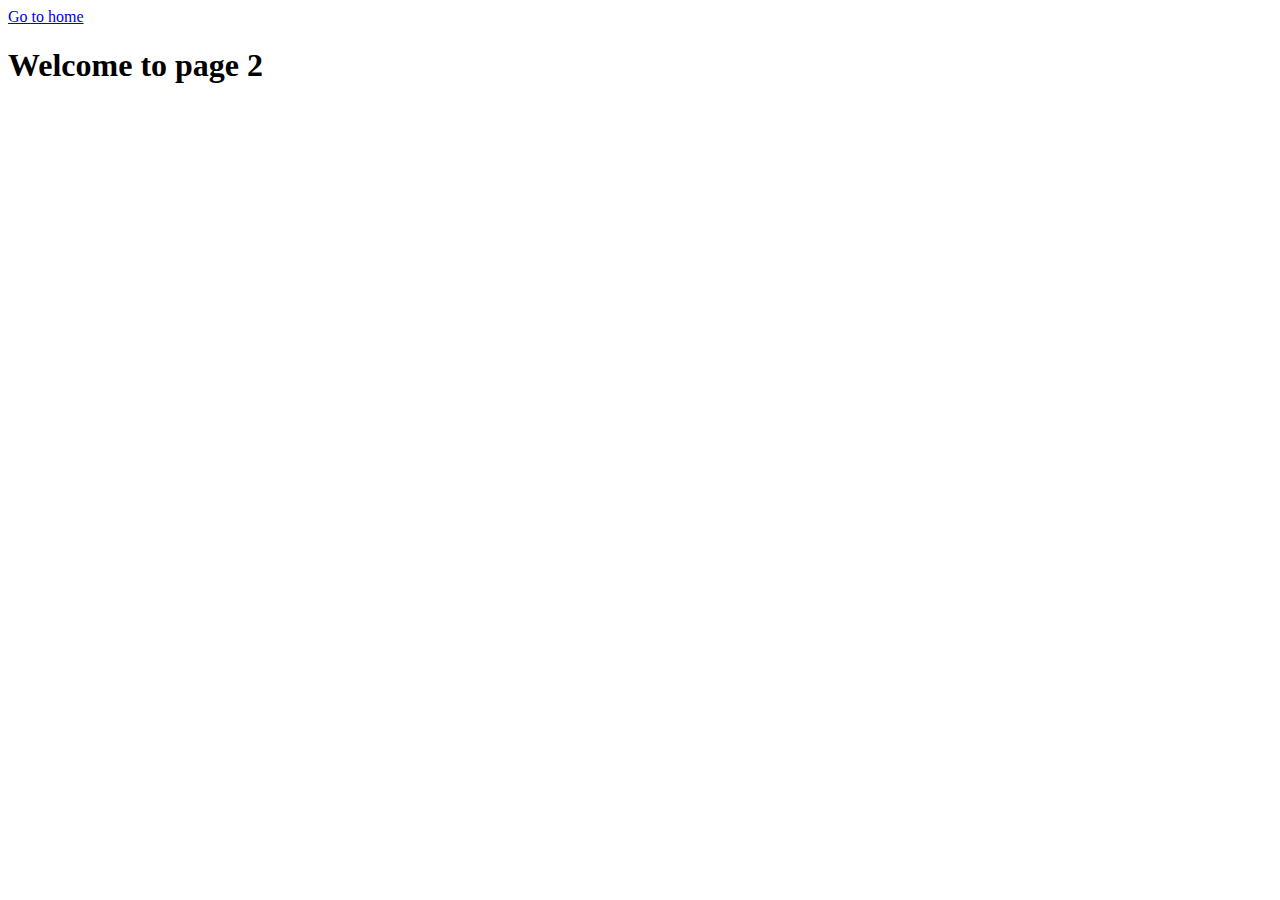
<file: page-2.html>
<!DOCTYPE html>
<html lang="en">
  <head>
    <meta charset="UTF-8" />
    <meta http-equiv="X-UA-Compatible" content="IE=edge" />
    <meta name="viewport" content="width=device-width, initial-scale=1.0" />
    <title>Page 2</title>
  </head>
  <body>
    <section>
      <a href="./index.html">Go to home</a>
      <h1>Welcome to page 2</h1>
    </section>
  </body>
</html>
</file>
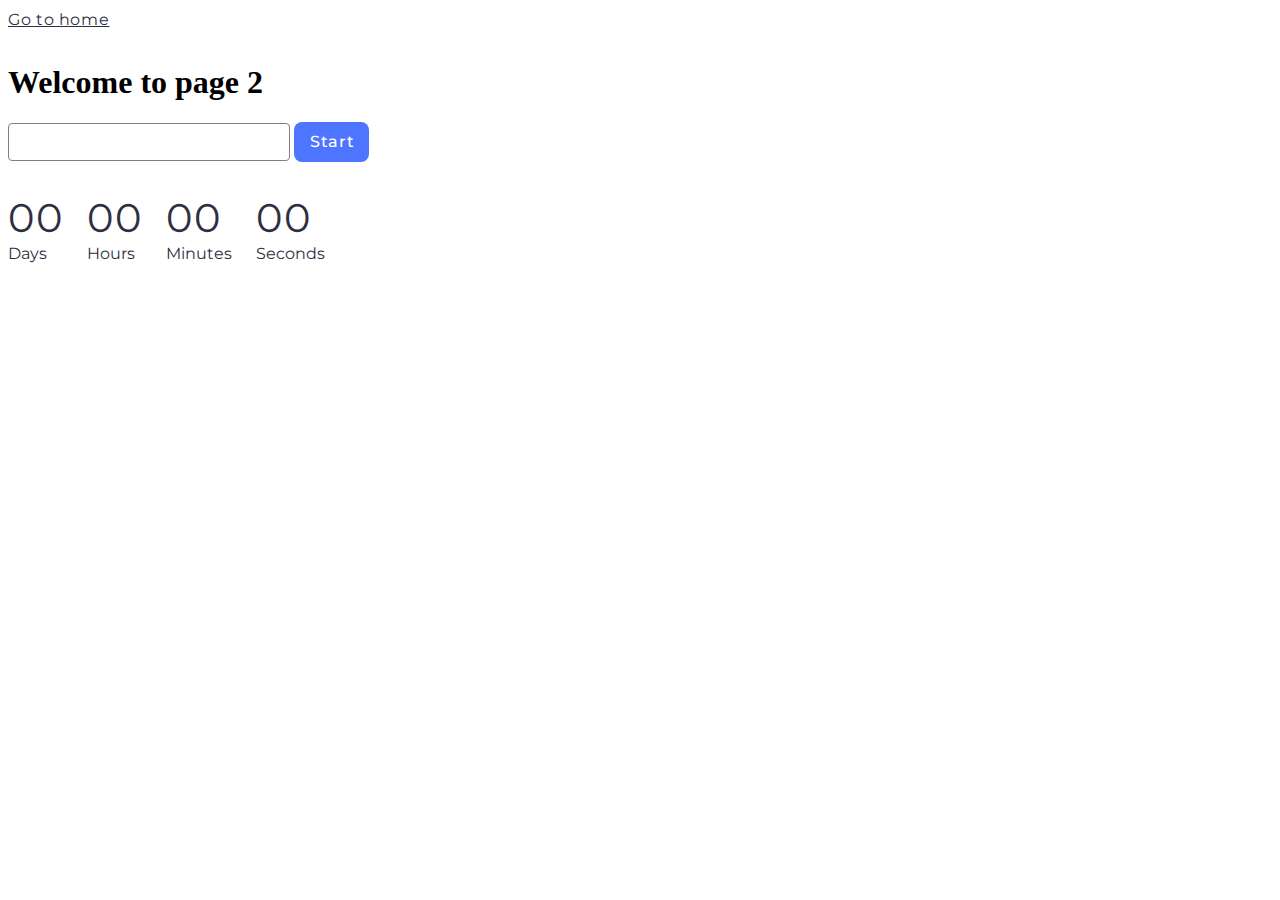
<file: src/1-timer.html>
<!DOCTYPE html>
<html lang="en">
  <head>
    <meta charset="UTF-8" />
    <meta http-equiv="X-UA-Compatible" content="IE=edge" />
    <meta name="viewport" content="width=device-width, initial-scale=1.0" />
    <link rel="preconnect" href="https://fonts.googleapis.com" />
    <link rel="preconnect" href="https://fonts.gstatic.com" crossorigin />
    <link
      href="https://fonts.googleapis.com/css2?family=Montserrat:ital,wght@0,100..900;1,100..900&display=swap"
      rel="stylesheet"
    />
    <title>Timer</title>
    <link rel="stylesheet" href="./css/1-timer.css" />
  </head>
  <body>
    <section>
      <a href="./index.html">Go to home</a>
      <h1>Welcome to page 2</h1>
    </section>
    <input type="text" id="datetime-picker" />
    <button type="button" data-start>Start</button>

    <div class="timer">
      <div class="field">
        <span class="value" data-days>00</span>
        <span class="label">Days</span>
      </div>
      <div class="field">
        <span class="value" data-hours>00</span>
        <span class="label">Hours</span>
      </div>
      <div class="field">
        <span class="value" data-minutes>00</span>
        <span class="label">Minutes</span>
      </div>
      <div class="field">
        <span class="value" data-seconds>00</span>
        <span class="label">Seconds</span>
      </div>
    </div>

    <script type="module" src="./js/1-timer.js"></script>
  </body>
</html>
</file>
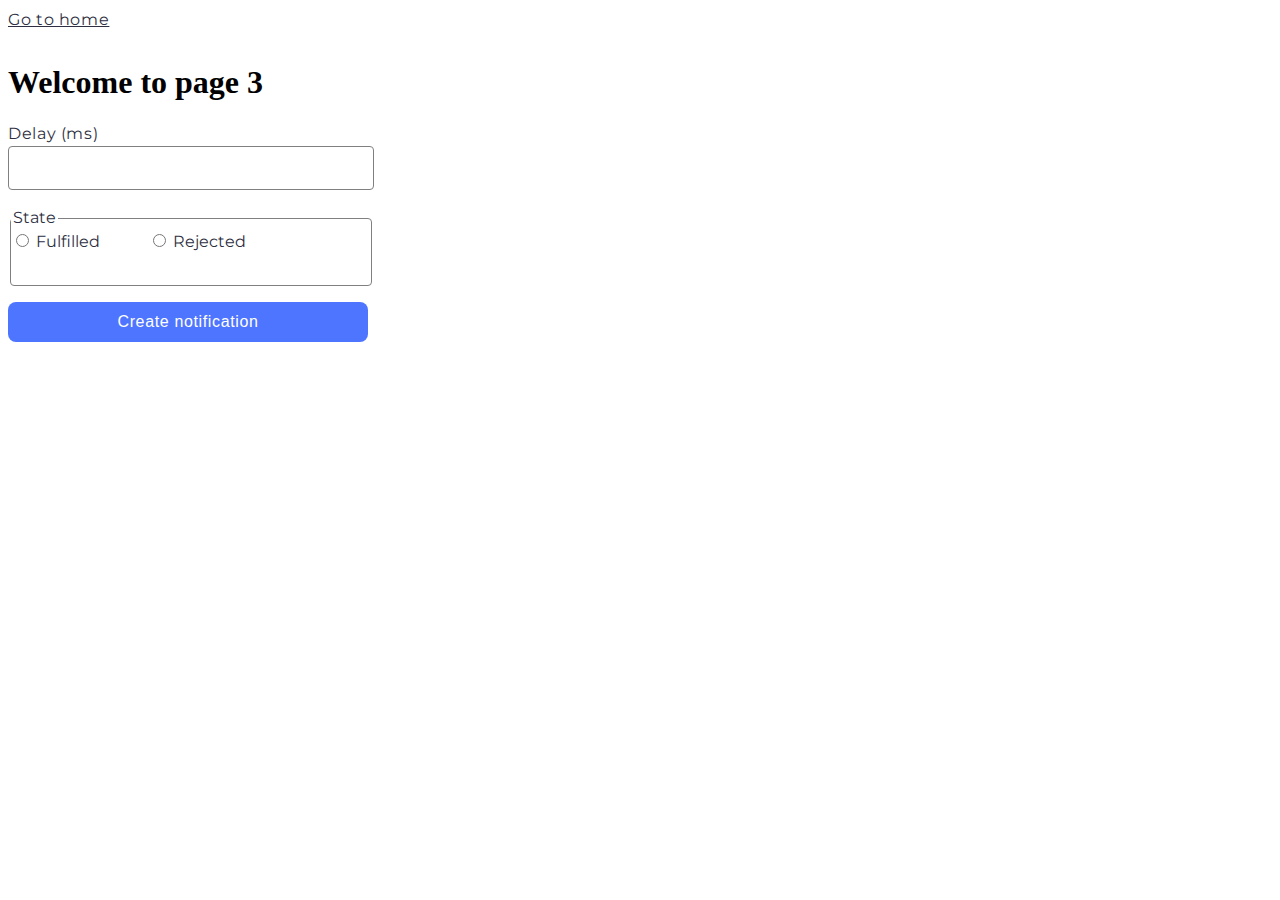
<file: src/2-snackbar.html>
<!DOCTYPE html>
<html lang="en">
  <head>
    <meta charset="UTF-8" />
    <meta http-equiv="X-UA-Compatible" content="IE=edge" />
    <meta name="viewport" content="width=device-width, initial-scale=1.0" />
    <link rel="preconnect" href="https://fonts.googleapis.com" />
    <link rel="preconnect" href="https://fonts.gstatic.com" crossorigin />
    <link
      href="https://fonts.googleapis.com/css2?family=Montserrat:ital,wght@0,100..900;1,100..900&display=swap"
      rel="stylesheet"
    />
    <title>Snackbar</title>
    <link rel="stylesheet" href="./css/2-snackbar.css" />
  </head>
  <body>
    <section>
      <a href="./index.html">Go to home</a>
      <h1>Welcome to page 3</h1>
    </section>
    <form class="form">
      <label>
        Delay (ms)
        <input type="number" name="delay" required />
      </label>

      <fieldset>
        <legend>State</legend>
        <label>
          <input type="radio" name="state" value="fulfilled" required />
          Fulfilled
        </label>
        <label>
          <input type="radio" name="state" value="rejected" required />
          Rejected
        </label>
      </fieldset>

      <button type="submit">Create notification</button>
    </form>

    <script type="module" src="./js/2-snackbar.js"></script>
  </body>
</html>
</file>
<file: src/css/1-timer.css>
a{
    cursor: pointer;
    font-family: "Montserrat";
        font-weight: 400;
        font-size: 16px;
        line-height: 24px;
        letter-spacing: 0.04em;
        color: #2e2f42;
        display: block;
        margin-bottom: 32px;
}
#datetime-picker{
    border: 1px solid #808080;
        border-radius: 4px;
    box-shadow: none;
    width: 272px;
    height: 36px;
    background-color: #fff;;
    font-family: "Montserrat";
    font-weight: 400;
    font-size: 16px;
    line-height: 24px;
    letter-spacing: 0.04em;
    color: #2e2f42;
    padding: 0;
    padding-left: 8px;   
}

#datetime-picker:hover{
    border: 1px solid #000;
}

#datetime-picker:active{
    border-color:  #4e75ff;
    box-shadow: none;
}

#datetime-picker:disabled{
    border: 1px solid #808080;
}

button{
    cursor: pointer;
    border-radius: 8px;
    border: none;
    padding: 8px 16px;
    width: 75px;
    height: 40px;
    background-color: #4e75ff;
    font-family: "Montserrat";
    font-weight: 500;
    font-size: 16px;
    line-height: 24px;
    letter-spacing: 0.04em;
    color: #fff;
}

button:hover{
    background-color: #6c8cff;;
}

button:disabled{
    background-color: #cfcfcf;
}

.timer{
    margin-top: 32px;
    display: flex;
    flex-direction: row;
    gap: 24px;
}

.field{
    display: flex;
    flex-direction: column;
}

.value{
    font-family: "Montserrat";
        font-weight: 400;
        font-size: 40px;
        line-height: 48px;
        letter-spacing: 0.04em;
        color: #2e2f42;
}

.label{
    font-family: "Montserrat";
        font-weight: 400;
        font-size: 16px;
        line-height: 24px;
        color: #2e2f42;
}
</file>
<file: src/css/2-snackbar.css>
a {
    cursor: pointer;
    font-family: "Montserrat";
    font-weight: 400;
    font-size: 16px;
    line-height: 24px;
    letter-spacing: 0.04em;
    color: #2e2f42;
    display: block;
    margin-bottom: 32px;
}

button{
    cursor: pointer;
    border-radius: 8px;
    border: none;
    padding: 8px 16px;
    width: 360px;
    height: 40px;
    background-color: #4e75ff;     
    font-weight: 500;
    font-size: 16px;
    line-height: 24px;
    letter-spacing: 0.04em;
    color: #fff;
}
button:hover{
    background-color: #6c8cff;
}

.form{
    display: flex;
    flex-direction: column;
    gap: 16px;
}

.form > label{
    display: block;
    font-family: "Montserrat";
        font-weight: 400;
        font-size: 16px;
        line-height: 24px;
        letter-spacing: 0.04em;
        color: #2e2f42;
}

.form > label > input {
    display: block;
    border: 1px solid #808080;
        border-radius: 4px;
        width: 360px;
        height: 40px;
}

.form > label > input:hover {
    border: 1px solid #000;
}

.form > label > input:focus {
    border: 1px solid #4e75ff;
    outline: none;
}

fieldset {
    font-family: "Montserrat";
        font-weight: 400;
        font-size: 16px;
        line-height: 150%;
        color: #2e2f42;
        border: 1px solid #808080;
        border-radius: 4px;
        width: 360px;
        height: 78px;
       display: flex;
       flex-direction: row;
       padding: 0;
       gap: 48px;
      
}

fieldset:hover{
    border: 1px solid #000;
}
fieldset:focus {
        outline: none;
}
</file>
